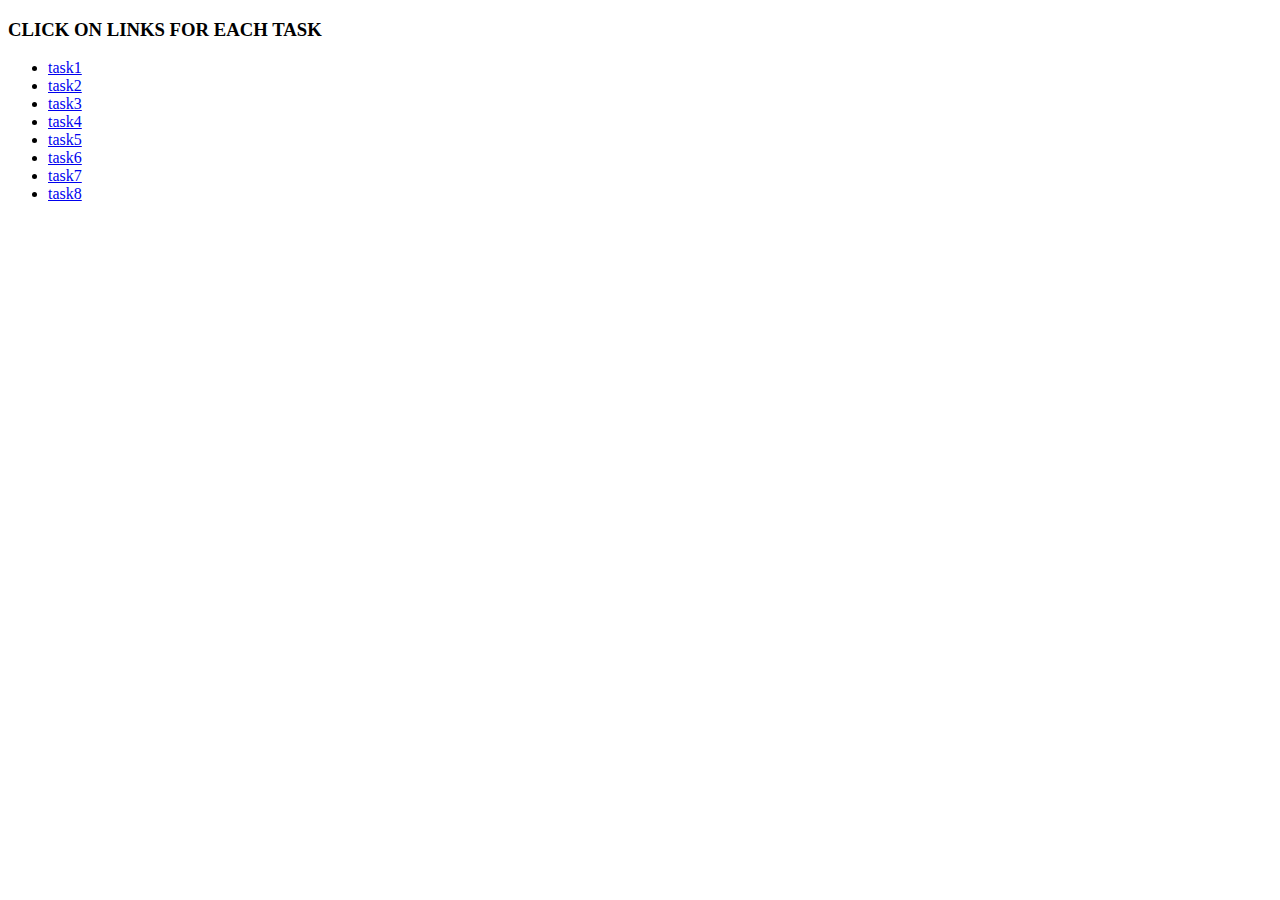
<file: index.html>
<!DOCTYPE html>
<html lang="en">
<head>
    <meta charset="UTF-8">
    <meta http-equiv="X-UA-Compatible" content="IE=edge">
    <meta name="viewport" content="width=device-width, initial-scale=1.0">
    <title>Document</title>
</head>
<body>
    <h3>CLICK ON LINKS FOR EACH TASK</h3>
    <ul>
        <li><a href="task1.html">task1</a></li>
        <li><a href="task2.html">task2</a></li>
        <li><a href="task3.html">task3</a></li>
        <li><a href="task4.html">task4</a></li>
        <li><a href="task5.html">task5</a></li>
        <li><a href="task6.html">task6</a></li>
        <li><a href="task7.html">task7</a></li>
        <li><a href="task8.html">task8</a></li>
    </ul>
</body>
</html>
</file>
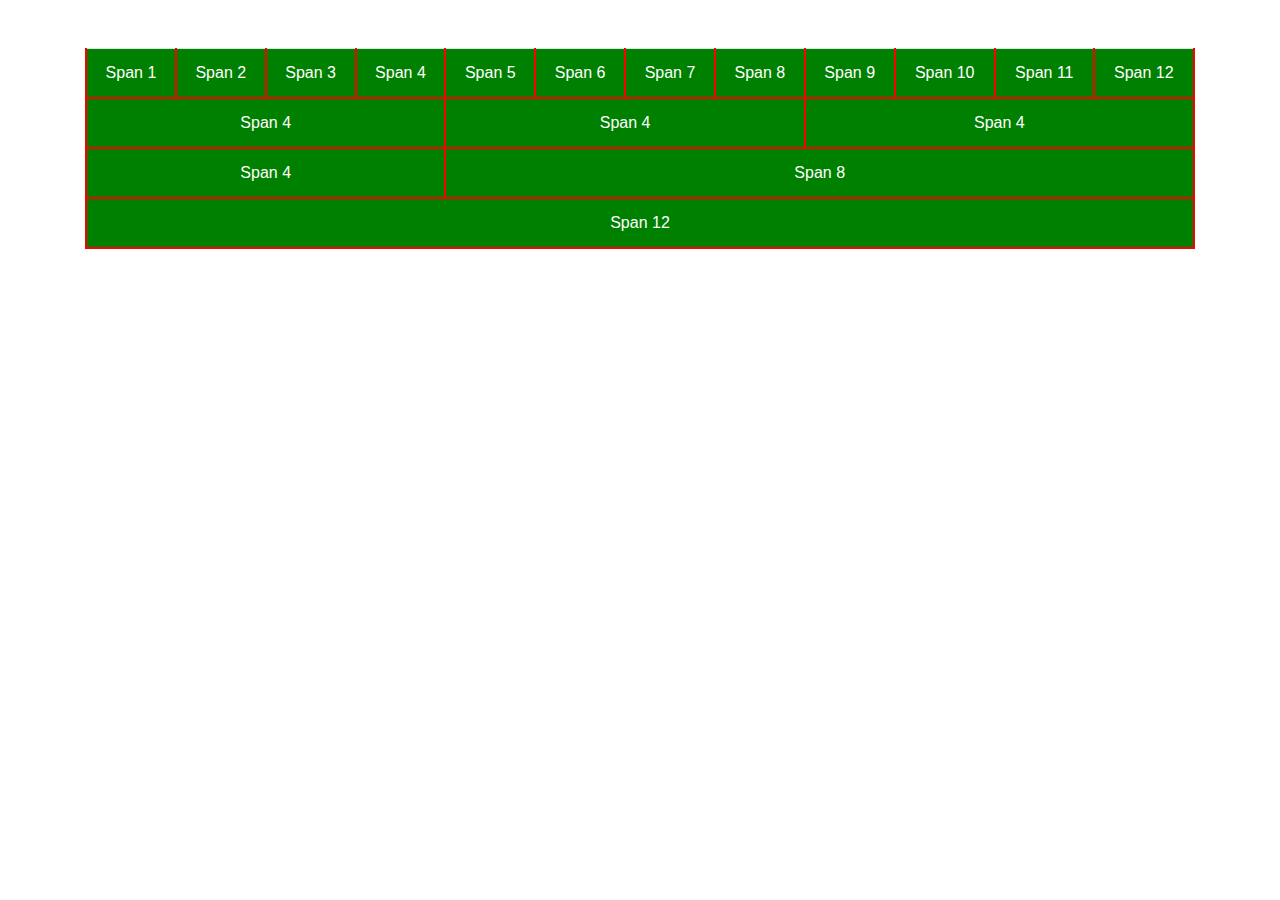
<file: task1.html>
<!DOCTYPE html>
<html>

<head>
    <title>Cell Table</title>
    <link rel="stylesheet" href="https://maxcdn.bootstrapcdn.com/bootstrap/4.5.2/css/bootstrap.min.css">
    <style>
        .cell {
            border: 2px solid red;
            background-color: green;
            color: white;
            text-align: center;
        }
    </style>
</head>

<body>

    <div class="container mt-5">
        <table class="table">
            <tbody>
                <tr>
                    <td class="cell" colspan="1">Span 1</td>
                    <td class="cell" colspan="1">Span 2</td>
                    <td class="cell" colspan="1">Span 3</td>
                    <td class="cell" colspan="1">Span 4</td>
                    <td class="cell" colspan="1">Span 5</td>
                    <td class="cell" colspan="1">Span 6</td>
                    <td class="cell" colspan="1">Span 7</td>
                    <td class="cell" colspan="1">Span 8</td>
                    <td class="cell" colspan="1">Span 9</td>
                    <td class="cell" colspan="1">Span 10</td>
                    <td class="cell" colspan="1">Span 11</td>
                    <td class="cell" colspan="1">Span 12</td>
                </tr>
                <tr>
                    <td class="cell" colspan="4">Span 4</td>
                    <td class="cell" colspan="4">Span 4</td>
                    <td class="cell" colspan="4">Span 4</td>
                </tr>
                <tr>
                    <td class="cell" colspan="4">Span 4</td>
                    <td class="cell" colspan="8">Span 8</td>
                </tr>
                <tr>
                    <td class="cell" colspan="12">Span 12</td>
                </tr>
            </tbody>
        </table>
    </div>

</body>

</html>
</file>
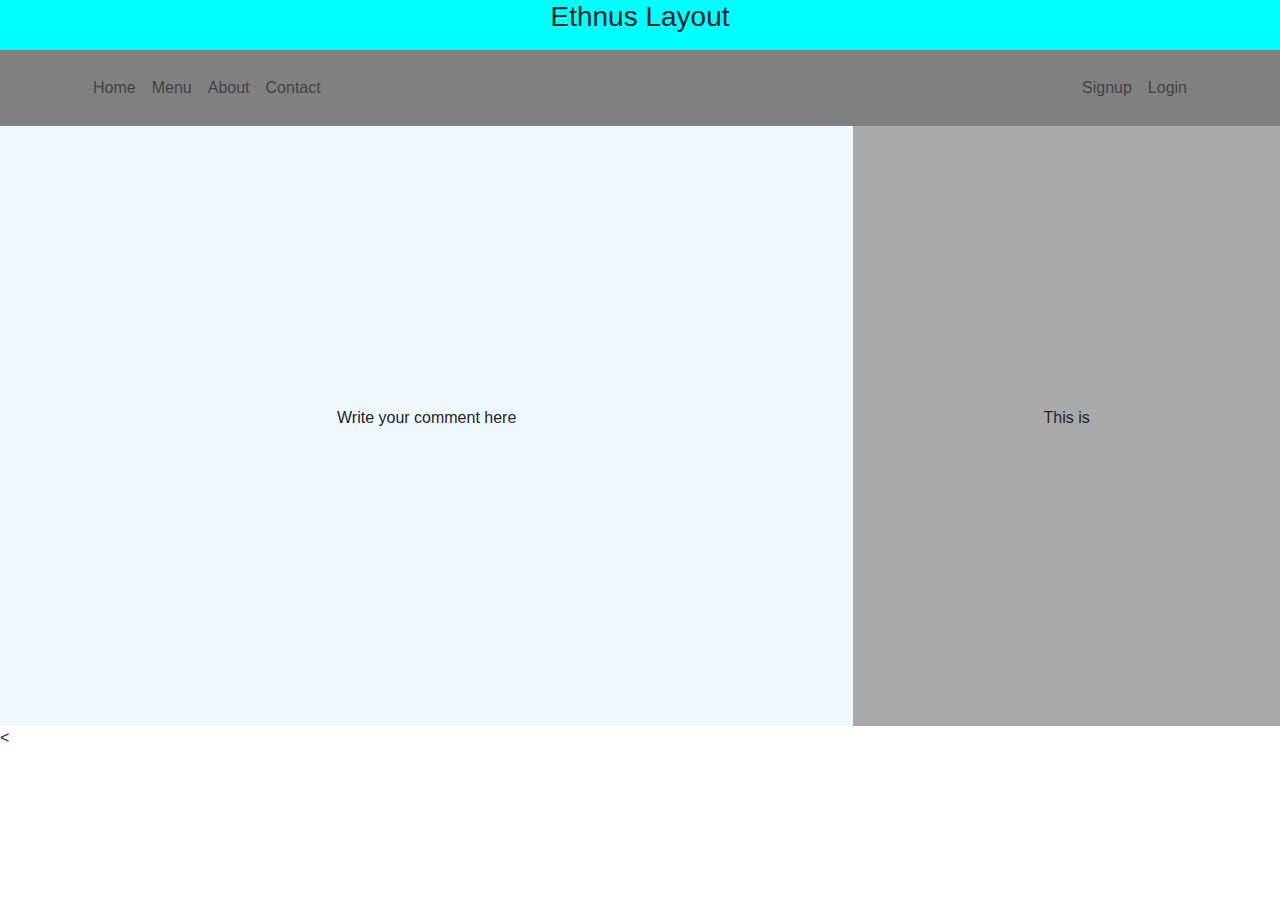
<file: task2.html>
<!DOCTYPE html>
<html lang="en">

<head>
  <meta charset="UTF-8">
  <meta name="viewport" content="width=device-width, initial-scale=1.0">
  <link rel="stylesheet" href="https://stackpath.bootstrapcdn.com/bootstrap/4.3.1/css/bootstrap.min.css">
  <style>
    .top-section {
      background-color: cyan;
      height: 50px; 
    }
    .nav-link{
      color: white;
    }
    .navbar-section {
      background-color: grey;
      padding: 10px;
    }

    .left-section {
      background-color: aliceblue;
      width: 95%;
      height: 600px;
      display: flex;
      justify-content: center;
      align-items: center;
      padding: 20px;
      float: left;
    }

    .right-section {
      background-color: darkgray;
      width: 5%;
      display: flex;
      justify-content: center;
      align-items: center;
      padding: 20px;
      float: right;
    }
    li{
      color: white;
    }
  </style>
  <title>Ethnus Layout</title>
</head>

<body>
  <div class="top-section">
    <h3 class="text-black text-center">Ethnus Layout</h3>
  </div>

  <div class="navbar-section">
    <nav class="navbar navbar-expand-lg navbar-light bg-gray">
      <div class="container">
        <button class="navbar-toggler" type="button" data-toggle="collapse" data-target="#navbarNav"
          aria-controls="navbarNav" aria-expanded="false" aria-label="Toggle navigation">
          <span class="navbar-toggler-icon"></span>
        </button>
        <div class="collapse navbar-collapse" id="navbarNav">
          <ul class="navbar-nav mr-auto">
            <li class="nav-item">
              <a class="nav-link" href="#">Home</a>
            </li>
            <li class="nav-item">
              <a class="nav-link" href="#">Menu</a>
            </li>
            <li class="nav-item">
              <a class="nav-link" href="#">About</a>
            </li>
            <li class="nav-item">
              <a class="nav-link" href="#">Contact</a>
            </li>
          </ul>
          <ul class="navbar-nav ml-auto">
            <li class="nav-item">
              <a class="nav-link" href="#">Signup</a>
            </li>
            <li class="nav-item">
              <a class="nav-link" href="#">Login</a>
            </li>
          </ul>
        </div>
      </div>
    </nav>
  </div>

  <div class="container-fluid">
    <div class="row">
      <div class="col-md-8 left-section">
        <p class="">Write your comment here</p>
      </div>
      <div class="col-md-4 right-section">
        <p>This is</p>
      </div>
    </div>
  </div>

  <script src="https://code.jquery.com/jquery-3.3.1.slim.min.js"></script>
  <script src="https://cdnjs.cloudflare.com/ajax/libs/popper.js/1.14.7/umd/popper.min.js"></script>
  <
</file>
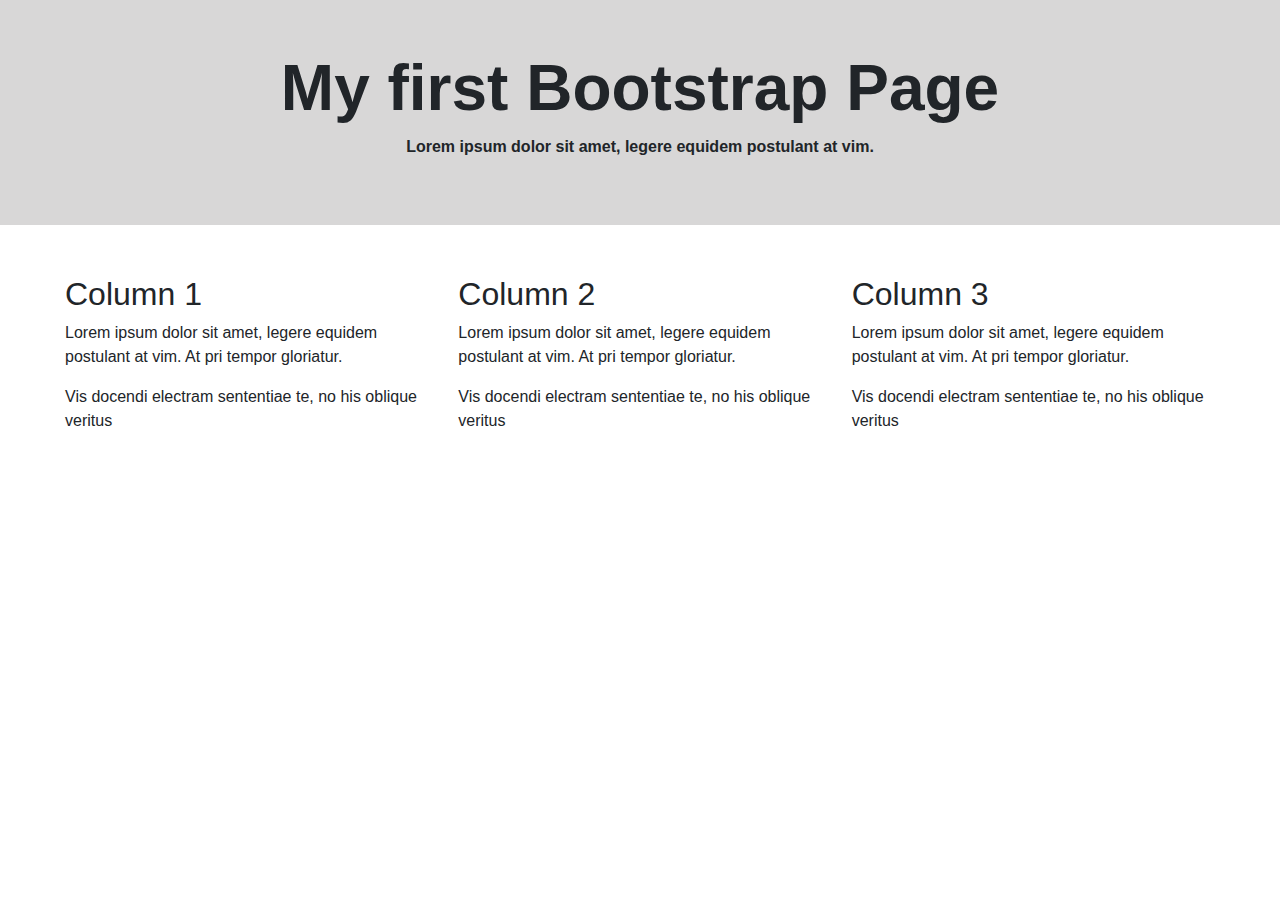
<file: task5.html>
<!DOCTYPE html>
<html lang="en">

<head>
    <meta charset="UTF-8" />
    <meta name="viewport" content="width=device-width, initial-scale=1.0" />
    <title>task5</title>
    <!-- Bootstrap CSS -->
    <link rel="stylesheet" href="https://stackpath.bootstrapcdn.com/bootstrap/4.5.0/css/bootstrap.min.css" />
    <style>
        .main {
            padding: 50px;
            background-color: rgb(216, 215, 215);
            text-align: center;
        }
        
        .my-heading {
            font-size: 4rem;
            font-weight: bold;
        }
        
        .subheading {
            font-weight: bold;
        }
        
        .row {
            margin-left: 50px;
            margin-right: 50px;
        }
        
        .column {
            text-align: left;
            margin-top: 50px;
        }
    </style>
</head>

<body>
    <div>
        <div class="main">
            <h1 class="my-heading">My first Bootstrap Page</h1>
            <p class="subheading">
                Lorem ipsum dolor sit amet, legere equidem postulant at vim.
            </p>
        </div>
        <div class="row">
            <div class="col-md-4 column">
                <h2>Column 1</h2>
                <p>
                    Lorem ipsum dolor sit amet, legere equidem postulant at vim. At pri tempor gloriatur.
                </p>
                <p>
                    Vis docendi electram sententiae te, no his oblique veritus
                </p>
            </div>
            <div class="col-md-4 column">
                <h2>Column 2</h2>
                <p>
                    Lorem ipsum dolor sit amet, legere equidem postulant at vim. At pri tempor gloriatur.
                </p>
                <p>
                    Vis docendi electram sententiae te, no his oblique veritus
                </p>
            </div>
            <div class="col-md-4 column">
                <h2>Column 3</h2>
                <p>
                    Lorem ipsum dolor sit amet, legere equidem postulant at vim. At pri tempor gloriatur.
                </p>
                <p>
                    Vis docendi electram sententiae te, no his oblique veritus
                </p>
            </div>
        </div>
    </div>

    <!-- Bootstrap JS -->
    <script src="https://code.jquery.com/jquery-3.5.1.slim.min.js"></script>
    <script src="https://cdn.jsdelivr.net/npm/@popperjs/core@2.5.4/dist/umd/popper.min.js"></script>
    <script src="https://stackpath.bootstrapcdn.com/bootstrap/4.5.0/js/bootstrap.min.js"></script>
</body>

</html>
</file>
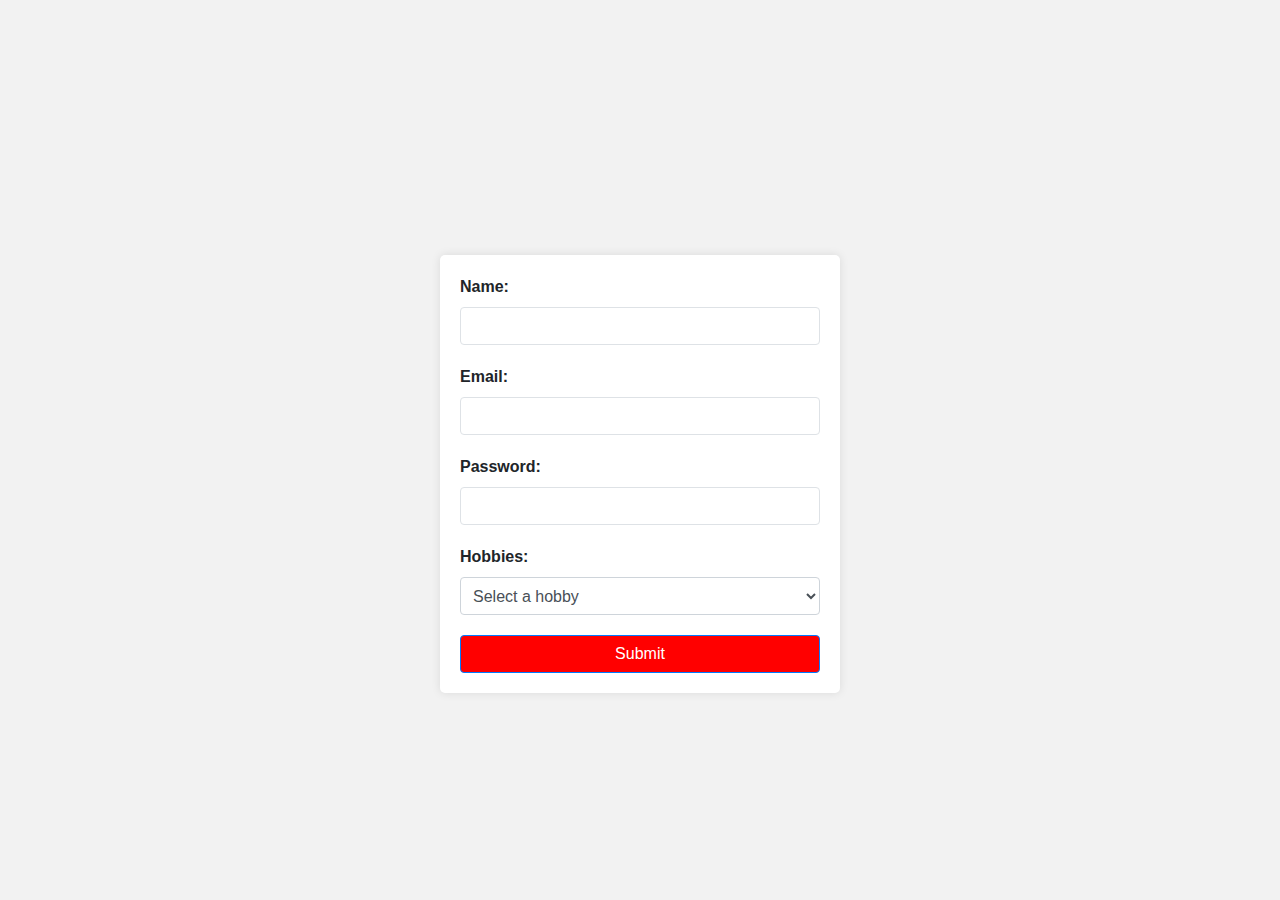
<file: task8.html>
<!DOCTYPE html>
<html lang="en">

<head>
    <meta charset="UTF-8" />
    <meta name="viewport" content="width=device-width, initial-scale=1.0" />
    <title>Bootstrap Form Validation</title>
    <!-- Bootstrap CSS -->
    <link rel="stylesheet" href="https://stackpath.bootstrapcdn.com/bootstrap/4.5.0/css/bootstrap.min.css" />
    <style>
        .error {
            color: red;
        }
        
        body {
            display: flex;
            align-items: center;
            justify-content: center;
            height: 100vh;
            margin: 0;
            background-color: #f2f2f2;
        }
        
        .container {
            max-width: 400px;
            padding: 20px;
            background-color: #ffffff;
            box-shadow: 0 0 10px rgba(0, 0, 0, 0.1);
            border-radius: 5px;
        }
        
        .form-group {
            margin-bottom: 20px;
        }
        
        .form-group label {
            font-weight: bold;
        }
        
        .form-control {
            width: 100%;
            padding: 8px;
        }
        
        .btn {
            background-color: red;
        }
        
        .btn-primary {
            width: 100%;
        }
    </style>
</head>

<body>
    <div class="container mt-5">
        <form id="myForm" >
            <div class="form-group">
                <label for="name">Name:</label>
                <input type="text" class="form-control border" id="name" required />
                <div id="error1"></div>
            </div>
            <div class="form-group">
                <label for="email">Email:</label>
                <input type="email" class="form-control border" id="email" required />
                <div id="error2"></div>
            </div>
            <div class="form-group">
                <label for="password">Password:</label>
                <input type="password" class="form-control border" id="password" required />
                <div id="error3"></div>
            </div>
            <div class="form-group">
                <label for="hobbies">Hobbies:</label>
                <select class="form-control" id="hobbies" required>
                        <option value="">Select a hobby</option>
                        <option value="reading">Reading</option>
                        <option value="gardening">Gardening</option>
                        <option value="painting">Painting</option>
                        <option value="cooking">Cooking</option>
                    </select>
                    <div id="error4"></div>
            </div>
            <button type="submit" class="btn btn-primary" onclick="validate()">Submit</button>
        </form>
    </div>

    <!-- Bootstrap JS -->
    <script src="https://code.jquery.com/jquery-3.5.1.slim.min.js"></script>
    <script src="https://cdn.jsdelivr.net/npm/@popperjs/core@2.5.4/dist/umd/popper.min.js"></script>
    <script src="https://stackpath.bootstrapcdn.com/bootstrap/4.5.0/js/bootstrap.min.js"></script>
    
    <script>
        function validate(){
            const name = document.getElementById('name').value
            if(name.length==0){
                document.getElementById('error1').innerHTML = "Name is required";
                document.getElementById('error1').style.color = "red";
            }
            const email = document.getElementById('email').value
            if(email.length==0){
                document.getElementById('error2').innerHTML = "Email is required";
                document.getElementById('error2').style.color = "red";
            }
            const password = document.getElementById('password').value
            if(password.length==0){
                document.getElementById('error3').innerHTML = "Password is required";
                document.getElementById('error3').style.color = "red";
            }
            // const hobbies = document.getElementById('hobbies').value
            // if(name.length==0){
            //     document.getElementById('error4').innerHTML = "Password is required";
            //     document.getElementById('error4').style.color = "red";
            // }
        }
    </script>
</body>

</html>
</file>
